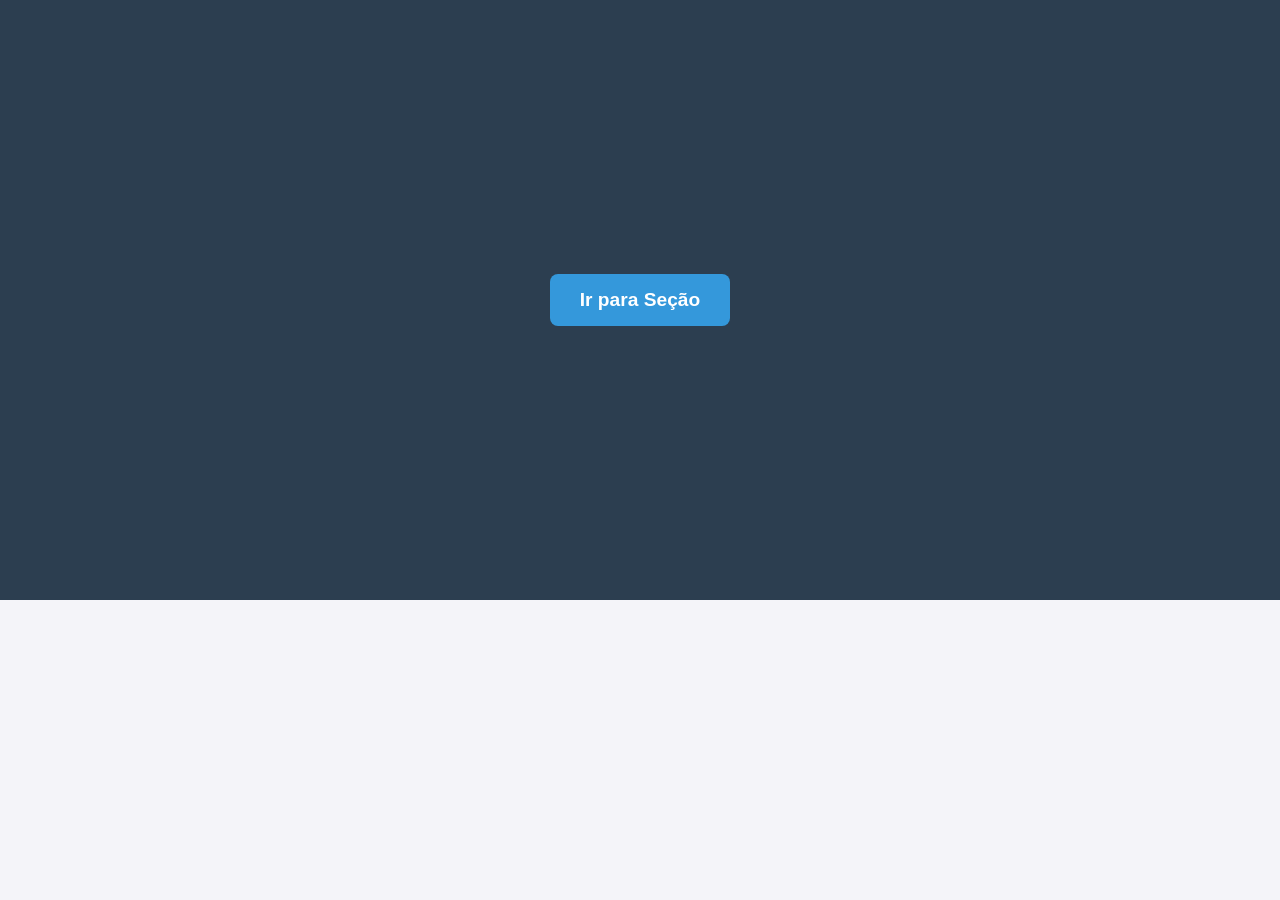
<file: FrontEnd/Botão/index.html>
<!DOCTYPE html>
<html lang="pt-BR">
<head>
    <meta charset="UTF-8">
    <meta name="viewport" content="width=device-width, initial-scale=1.0">
    <title>Botão</title>
    <link rel="stylesheet" href="./css/style.css">
</head>
<body>

    <header id="cabecalho-principal">
        <a href="./pages/secao.html" class="btn-ancora">Ir para Seção</a>
    </header>

</body>
</html>
</file>
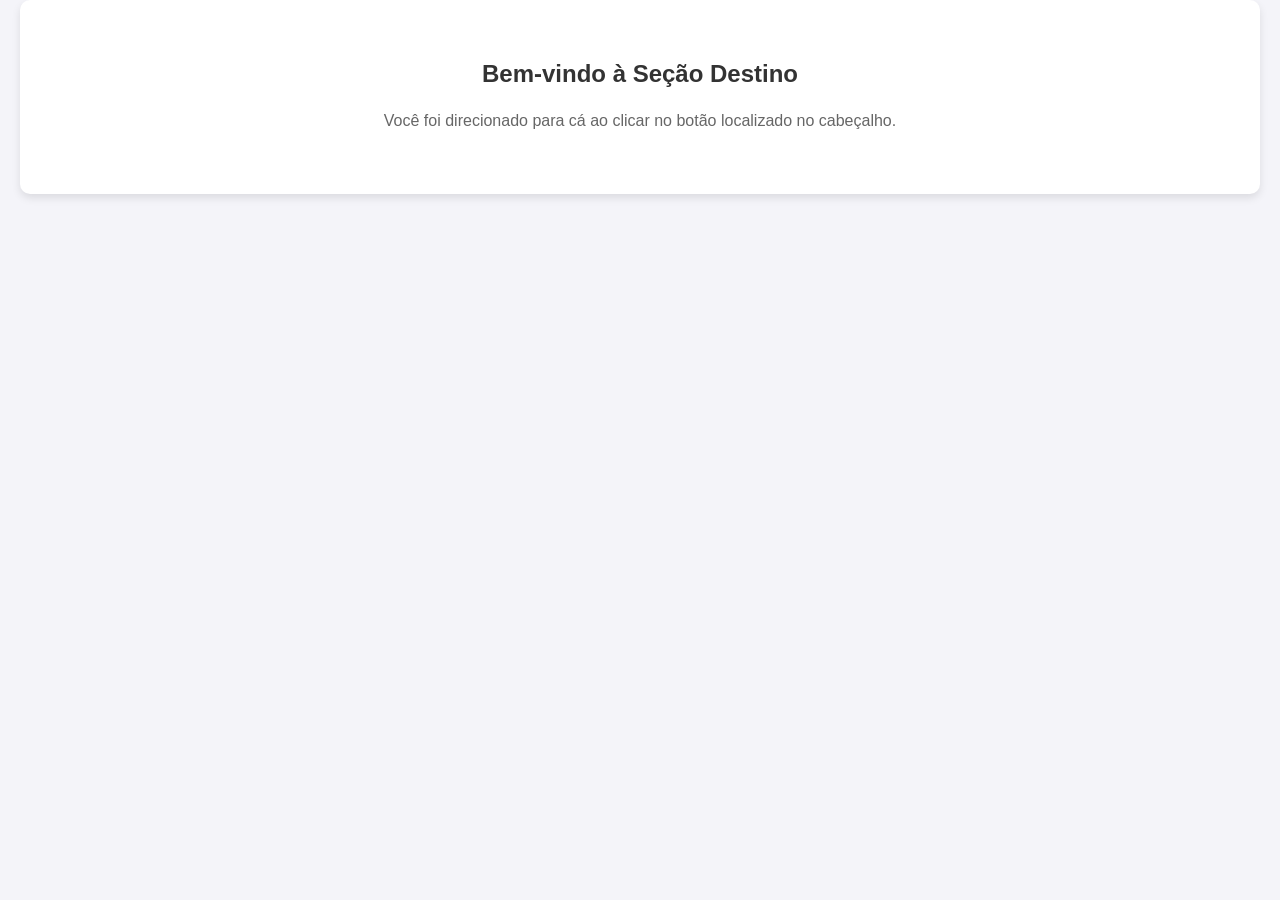
<file: FrontEnd/Botão/pages/secao.html>
<!DOCTYPE html>
<html lang="pt-BR">
<head>
    <meta charset="UTF-8">
    <meta name="viewport" content="width=device-width, initial-scale=1.0">
    <title>Seção</title>
    <link rel="stylesheet" href="../css/style.css">
</head>
<body>
      <section id="secao-destino">
        <h2>Bem-vindo à Seção Destino</h2>
        <p>Você foi direcionado para cá ao clicar no botão localizado no cabeçalho.</p>
    </section>
</body>
</html>
</file>
<file: FrontEnd/Botão/css/style.css>
* {
    margin: 0;
    padding: 0;
    box-sizing: border-box;
}


html {
    scroll-behavior: smooth; 
}

body {
    font-family: Arial, sans-serif;
    background-color: #f4f4f9;
}

header {
    height: 100vh;
    max-height: 600px;
    background-color: #2c3e50;
    margin-bottom: 40px;
    
    display: flex;
    justify-content: center;
    align-items: center;   
}

.btn-ancora {
    text-decoration: none;
    color: #ffffff;
    background-color: #3498db;
    padding: 15px 30px;
    font-size: 1.2rem;
    font-weight: bold;
    border-radius: 8px;
    transition: background-color 0.3s ease;
}

.btn-ancora:hover {
    background-color: #2980b9;
}

section {
    max-height: 600px;
    background-color: #ffffff;
    padding: 60px 20px;
    margin: 0 20px 60px 20px;
    border-radius: 10px;
    box-shadow: 0 4px 8px rgba(0,0,0,0.1);
    text-align: center;
}

section h2 {
    color: #333;
    margin-bottom: 20px;
}

section p {
    color: #666;
    line-height: 1.6;
}
</file>
